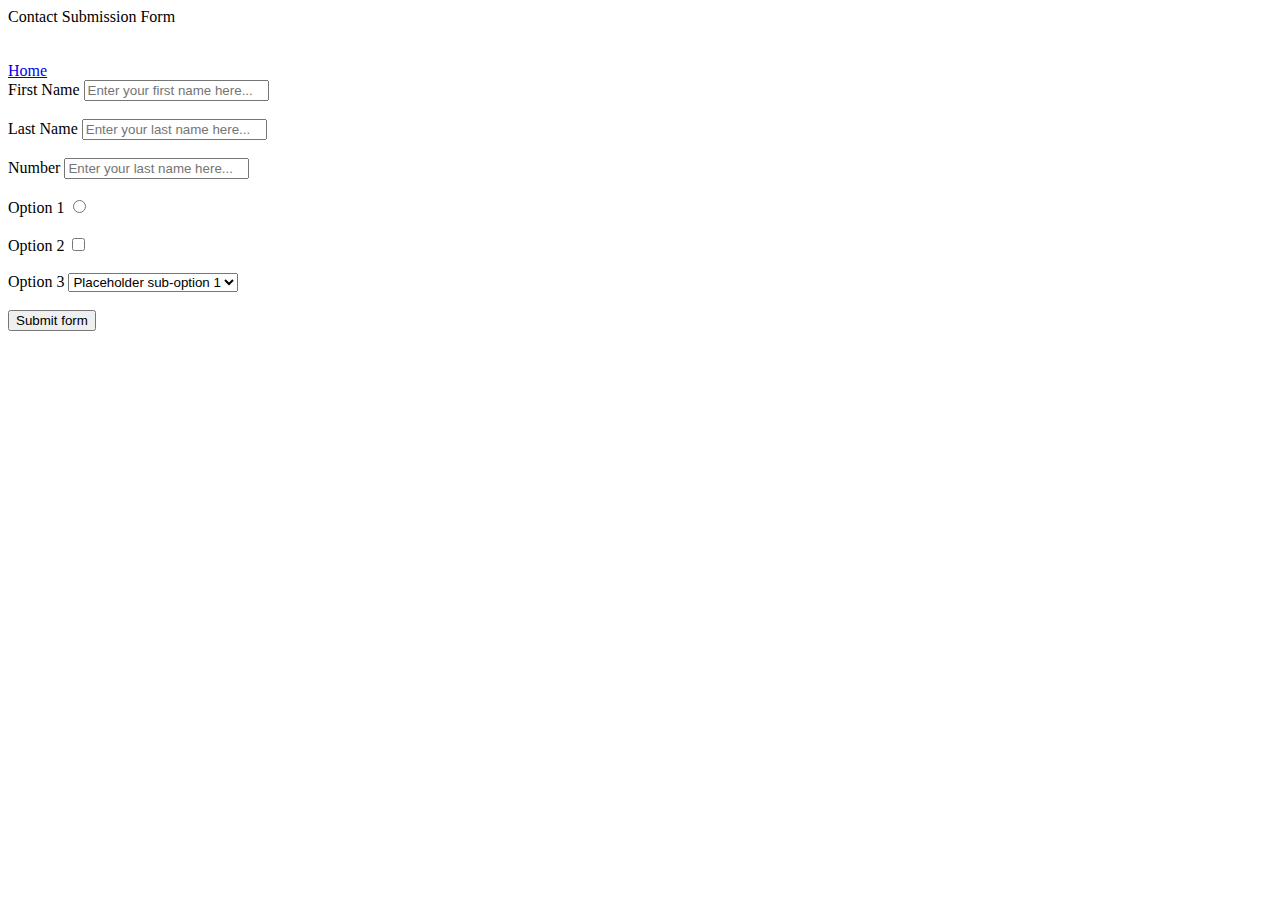
<file: Portfolio/form.html>
<!--Module 2 Lab 1 Section VI -->

<!DOCTYPE html>
<html lang="en">
 
<head>
    <meta charset="UTF-8">
    <meta name="description" content="Lab Exercise 1 HTML Form Ethan Wooodfield">
    <meta name="keywords" content="HTML, Resume, Portfolio, Form"
    <meta name="author" content="Ethan Woodfield">
    <meta name="viewport" content= "width=device-width, initial-scale=1.0">
    <title>Ethan Woodfield Resume 2022</title>
    <header font-size:3rem; bgcolor="#006633">Contact Submission Form</header>
    <br>
    <br>
</head>

<body>
<!--Form(start)-->
<section id="VI">
<nav>
    <a href="index2.html">Home</a>
</nav>
    <form method="POST" action="http://localhost:3000/profile">
    <div>
        <label for="fname">First Name</label>
        <input type="text" name="fname" value="" placeholder="Enter your first name here...">
    </div>
    <br>
    <div> 
        <label for="fname">Last Name</label>
        <input type="text" name="lname" value="" placeholder="Enter your last name here...">
    </div>
    <br>
    <div> 
        <label for="fname">Number</label>
        <input type="text" name="number" value="" placeholder="Enter your last name here...">
    </div>
    <br>
    <div>
        <label for="option1">Option 1</label>
        <input type="radio" name="option1" value="">
    </div>
    <br>
    <div>
        <label for="option2">Option 2</label>
        <input type="checkbox" name="option2" value="">
    </div>
    <br>
    <div>

    </div>
    <div>
        <label for="option-list">Option 3</label>
        <select>
            <option value="">Placeholder sub-option 1</option>
            <option value="">Placeholder sub-option 2</option>
            <option value="">Placeholder sub-option 3</option>
        </select>
    </div>
    <br>
    <div>
        <button type="submit">Submit form</button>
    </div>
    </form>
</section>
</body>
</file>
